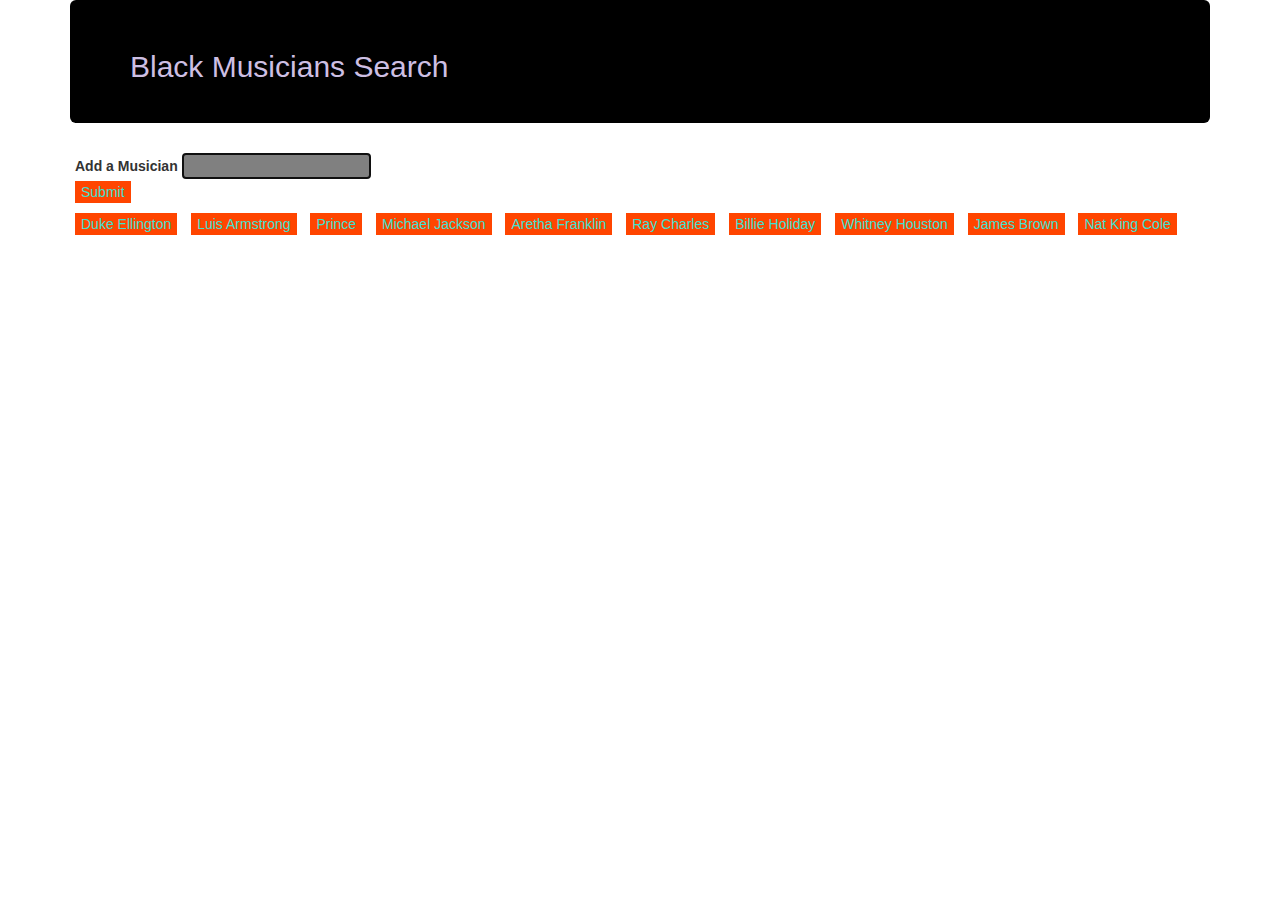
<file: index.html>
<!DOCTYPE html>
<html>
<head>
	<title>Black Musicians Search</title>

	<link rel="stylesheet" href="https://maxcdn.bootstrapcdn.com/bootstrap/3.3.7/css/bootstrap.min.css" integrity="sha384-BVYiiSIFeK1dGmJRAkycuHAHRg32OmUcww7on3RYdg4Va+PmSTsz/K68vbdEjh4u" crossorigin="anonymous">

	<link rel="stylesheet" type="text/css" href="style.css">


</head>
<body>
	

	<div class="container">

	<div class="jumbotron">
		<h2>Black Musicians Search</h2>
	</div>



	<div id="artist-view">

	</div>

	<form id="artist-form">
		<label for="artist-input">Add a Musician</label>
		<input type="text" id="artist-input">
		<br>


	<input id="add-musician" type="submit" value="Submit">
    </form>
    
    <button data-search="Duke Ellington">Duke Ellington</button>	
	<button data-search="Luis Armstrong">Luis Armstrong</button>	
	<button data-search="Prince">Prince</button>
	<button data-search="Michael Jackson">Michael Jackson</button>
	<button data-search="Aretha Franklin">Aretha Franklin</button>
	<button data-search="Ray Charles">Ray Charles</button>
	<button data-search="Billie Holiday">Billie Holiday</button>
	<button data-search="Whitney Houston">Whitney Houston</button>
	<button data-search="James Brown">James Brown</button>
	<button data-search="Nat King Cole">Nat King Cole</button>
    

	<div id ="GIFArea"> </div>

</div>

<script src="https://ajax.googleapis.com/ajax/libs/jquery/3.2.1/jquery.min.js"></script>    
<script src="app.js"></script>


</body>
</html>
</file>
<file: style.css>
button, 
form {
	margin: 5px;
}

button {color: orangered}

.jumbotron {
	font-weight: bold;
	background-color: black;
	color: #cdbfe3;

}

.container .jumbotron, .container-fluid .jumbotron {
	padding-top: 30px;
	padding-bottom: 30px;
}


button, html input[type=button], input[type=reset], input[type=submit] {
	background-color: orangered;
	border: #3B5998;
	color: turquoise;
}

input{
	background-color: grey ;
}

.item {
	padding: 50px;
	display: inline-block;
}

p{
	background-color: #563d7c;
	color: #cdbfe3;	
	padding: 0px;
}
</file>
